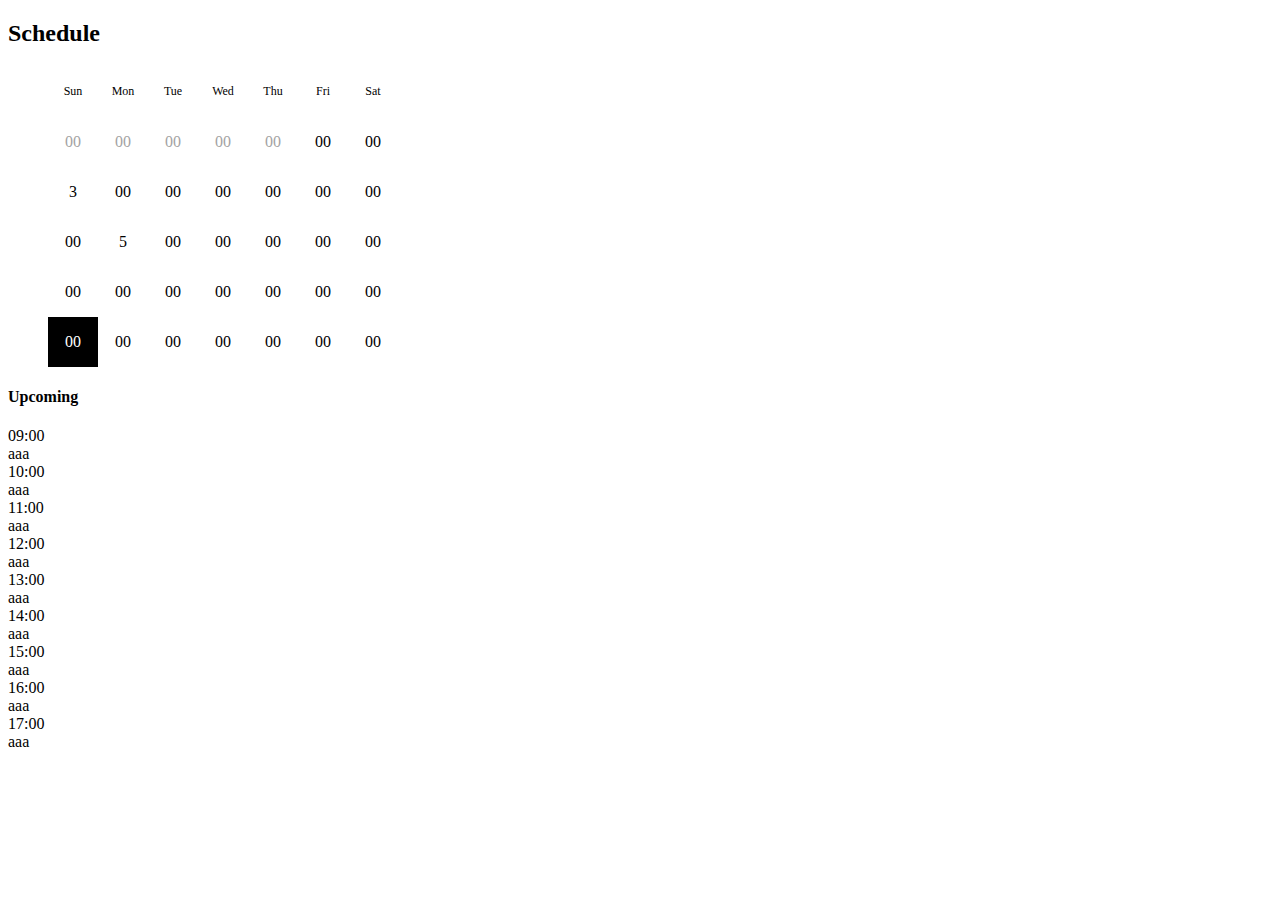
<file: 20220915/index.html>
<!DOCTYPE html>
<html lang="en">
  <head>
    <meta charset="UTF-8" />
    <meta http-equiv="X-UA-Compatible" content="IE=edge" />
    <meta name="viewport" content="width=device-width, initial-scale=1.0" />
    <title>Document</title>
    <link rel="stylesheet" href="style.css" />
  </head>
  <body>
    <section class="table">
      <h2>Schedule</h2>

      <ul class="calendar">
        <li class="calendar__item calendar__item--small">Sun</li>
        <li class="calendar__item calendar__item--small">Mon</li>
        <li class="calendar__item calendar__item--small">Tue</li>
        <li class="calendar__item calendar__item--small">Wed</li>
        <li class="calendar__item calendar__item--small">Thu</li>
        <li class="calendar__item calendar__item--small">Fri</li>
        <li class="calendar__item calendar__item--small">Sat</li>

        <li class="calendar__item calendar__item--grey">00</li>
        <li class="calendar__item calendar__item--grey">00</li>
        <li class="calendar__item calendar__item--grey">00</li>
        <li class="calendar__item calendar__item--grey">00</li>
        <li class="calendar__item calendar__item--grey">00</li>

        <li class="calendar__item">00</li>
        <li class="calendar__item">00</li>
        <li class="calendar__item">3</li>
        <li class="calendar__item">00</li>
        <li class="calendar__item">00</li>
        <li class="calendar__item">00</li>
        <li class="calendar__item">00</li>
        <li class="calendar__item">00</li>
        <li class="calendar__item">00</li>
        <li class="calendar__item">00</li>
        <li class="calendar__item">5</li>
        <li class="calendar__item">00</li>
        <li class="calendar__item">00</li>
        <li class="calendar__item">00</li>
        <li class="calendar__item">00</li>
        <li class="calendar__item">00</li>
        <li class="calendar__item">00</li>
        <li class="calendar__item">00</li>
        <li class="calendar__item">00</li>
        <li class="calendar__item">00</li>
        <li class="calendar__item">00</li>
        <li class="calendar__item">00</li>
        <li class="calendar__item">00</li>
        <li class="calendar__item calendar__item--active">00</li>
        <li class="calendar__item">00</li>
        <li class="calendar__item">00</li>
        <li class="calendar__item">00</li>
        <li class="calendar__item">00</li>
        <li class="calendar__item">00</li>
        <li class="calendar__item">00</li>
      </ul>
      <!-- ------------------------------------ -->

      <h4>Upcoming</h4>
      <div class="timeline">
        <div class="timeline__item">
          <div class="timeline__time">09:00</div>
          <div class="timeline__line">aaa</div>
        </div>

        <div class="timeline__item">
          <div class="timeline__time">10:00</div>
          <div class="timeline__line timeline__event">aaa</div>
        </div>

        <div class="timeline__item">
          <div class="timeline__time">11:00</div>
          <div class="timeline__line">aaa</div>
        </div>

        <div class="timeline__item">
          <div class="timeline__time">12:00</div>
          <div class="timeline__line">aaa</div>
        </div>

        <div class="timeline__item">
          <div class="timeline__time">13:00</div>
          <div class="timeline__line timeline__event">aaa</div>
        </div>

        <div class="timeline__item">
          <div class="timeline__time">14:00</div>
          <div class="timeline__line">aaa</div>
        </div>

        <div class="timeline__item">
          <div class="timeline__time">15:00</div>
          <div class="timeline__line">aaa</div>
        </div>

        <div class="timeline__item">
          <div class="timeline__time">16:00</div>
          <div class="timeline__line timeline__event">aaa</div>
        </div>

        <div class="timeline__item">
          <div class="timeline__time">17:00</div>
          <div class="timeline__line">aaa</div>
        </div>
       
      </div>

    </section>
  </body>
</html>
</file>
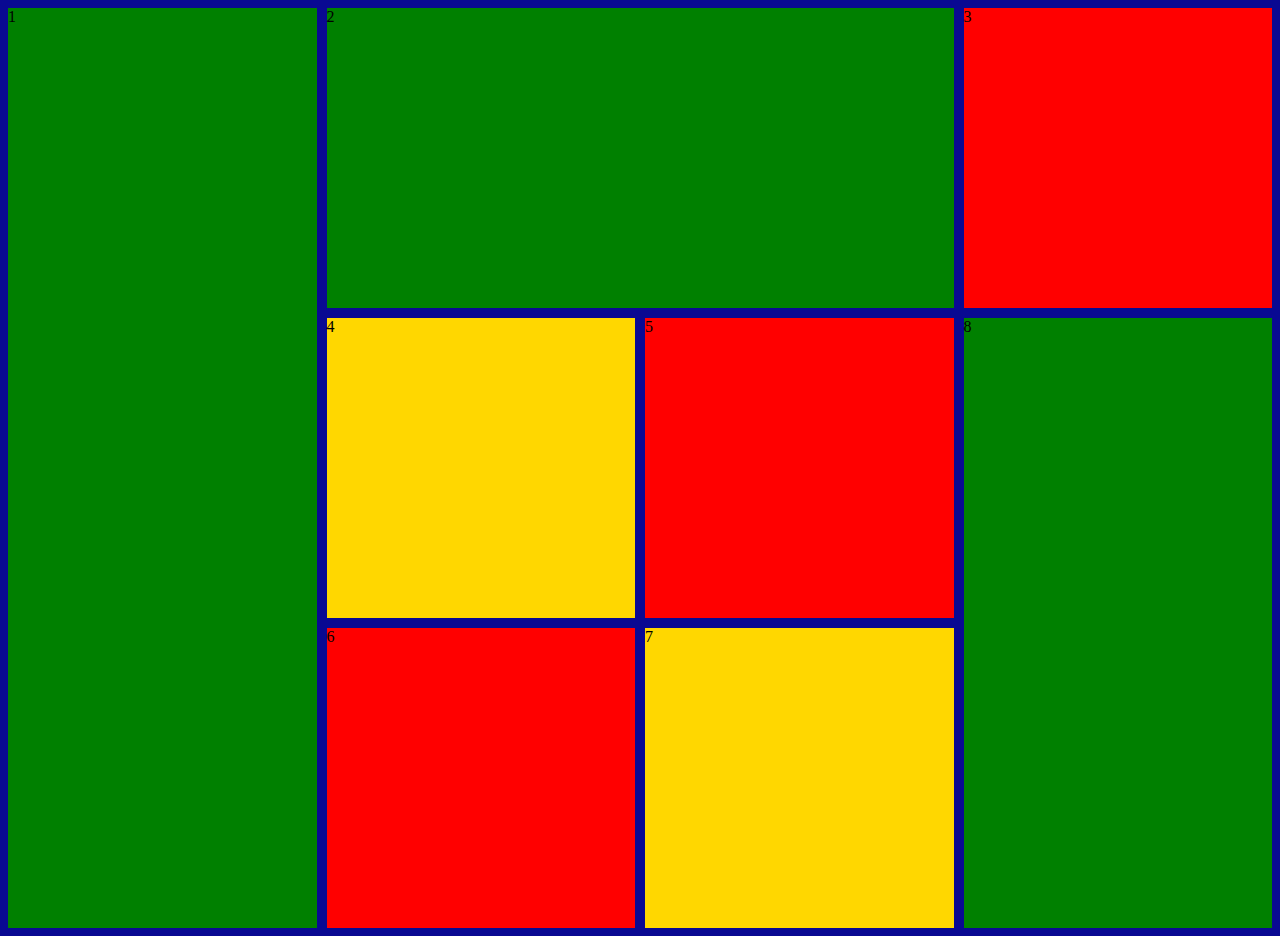
<file: HW20220922/index.html>
<!DOCTYPE html>
<html lang="en">
  <head>
    <meta charset="UTF-8" />
    <meta http-equiv="X-UA-Compatible" content="IE=edge" />
    <meta name="viewport" content="width=device-width, initial-scale=1.0" />
    <title>Grid</title>
    <!-- <link rel="stylesheet" href="style.css" /> -->
    <link rel="stylesheet" href="style.css">
  </head>
  <body>
   

<div class="wrapper">
  <div class="cell1 cell--green">1</div>
  <div class="cell2 cell--green">2</div>
  <div class="cell3 cell--red">3</div>
  <div class="cell4 cell--gold">4</div>
  <div class="cell5 cell--red">5</div>
  <div class="cell6 cell--red">6</div>
  <div class="cell7 cell--gold">7</div>
  <div class="cell8 cell--green">8</div>
</div>
  </body>
</html>
</file>
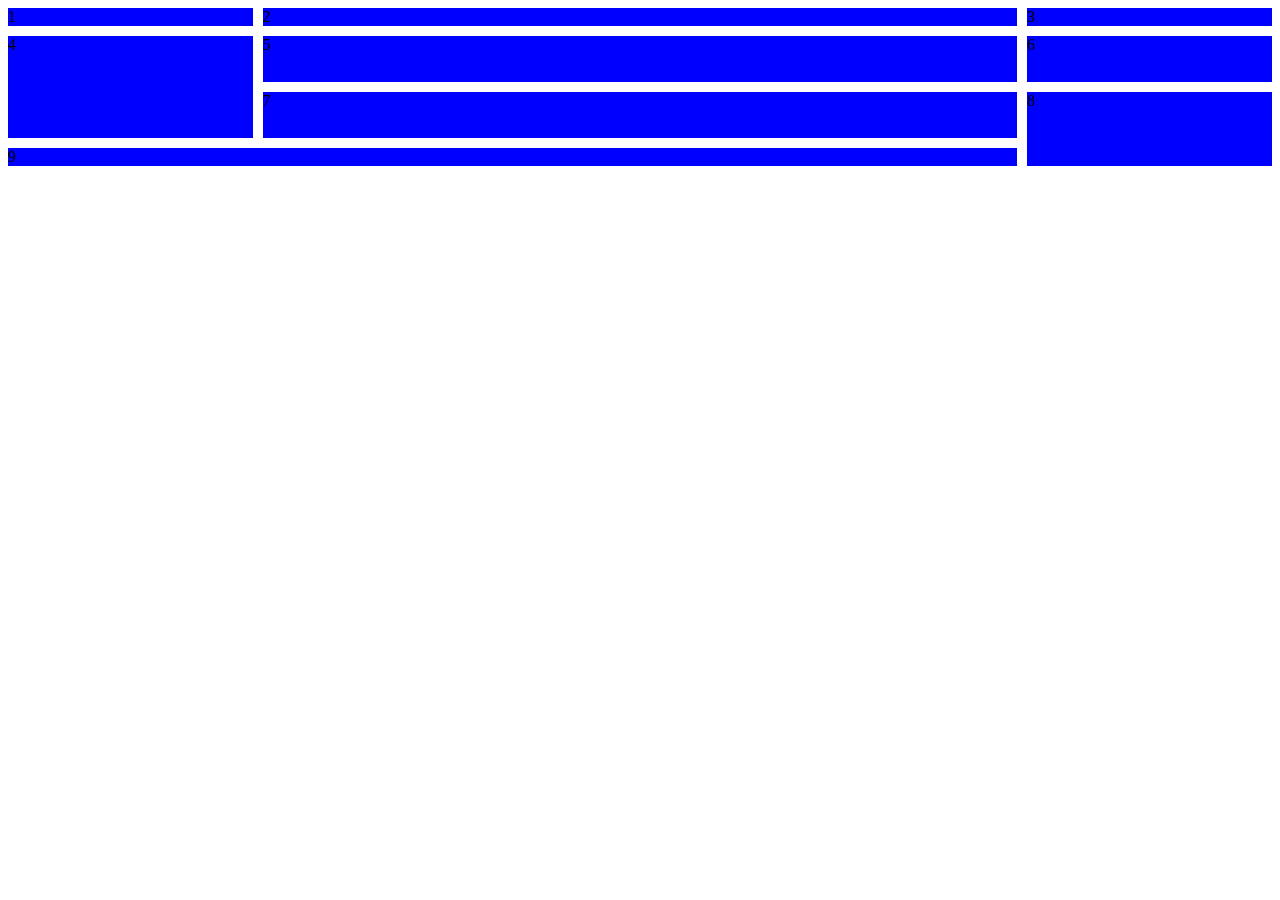
<file: HW2022092900/index.html>
<!DOCTYPE html>
<html lang="en">
  <head>
    <meta charset="UTF-8" />
    <meta http-equiv="X-UA-Compatible" content="IE=edge" />
    <meta name="viewport" content="width=device-width, initial-scale=1.0" />
    <title>Grid</title>
    <!-- <link rel="stylesheet" href="style.css" /> -->
    <link rel="stylesheet" href="style.css">
  </head>
  <body>
   

<div class="wrapper">
   <div class="cell1 cell--blue">1</div>
   <div class="cell2 cell--blue">2</div>
   <div class="cell3 cell--blue">3</div>
   <div class="cell4 cell--blue">4</div>
   <div class="cell5 cell--blue">5</div>
   <div class="cell6 cell--blue">6</div>
   <div class="cell7 cell--blue">7</div>
   <div class="cell8 cell--blue">8</div>
   <div class="cell9 cell--blue">9</div>
</div>
  </body>
</html>
</file>
<file: 20220915/style.css>
.calendar {
    padding: width0;
    width: 350px;
    display: flex;
    flex-wrap: wrap;
}
.calendar__item {
    list-style: none;
    width: calc(100%/7);
    aspect-ratio: 1;
    display: flex;
    justify-content: center;
    align-items: center;
    /* text-align: center; */
}
.calendar__item--small {
    font-size: .75rem;
}
.calendar__item--grey {
    color: rgb(163,163,163);
}
.calendar__item--active {
    background: #000;
    color: #fff;
}
</file>
<file: HW20220922/style.css>
*{
background: rgb(9, 9, 146);
}
.cell--green {
  background: green;
}
.cell--red{
    background: red;
  }
  .cell--gold {
    background: gold;
  }
.wrapper {
  height: 100%;
  width: 100%;
  display: grid;

  grid-template-columns: repeat(4, 1fr);
  grid-template-rows: repeat(3, calc(100vh / 3));
  grid-gap: 10px;
  grid-template-areas:
  "cell1 cell2 cell2 cell3"
  "cell1 cell4 cell5 cell8"
  "cell1 cell6 cell7 cell8"  
  ;
}
.cell1{
    grid-area: cell1;
}
.cell2{
    grid-area: cell2;
}
.cell3{
    grid-area: cell3;
}
.cell4{
    grid-area: cell4;
}
.cell5{
    grid-area: cell5;
}
.cell6{
    grid-area: cell6;
}
.cell7{
    grid-area: cell7;
}
.cell8{
    grid-area: cell8;
}
</file>
<file: HW2022092900/style.css>
/* *{
background: rgb(9, 9, 146);
} */
  .cell--blue {
    background: blue;
  }
.wrapper {
  height: 100%;
  width: 100%;
  display: grid;

  grid-template-columns: repeat(5, 1fr);
  grid-template-rows: repeat(6, 1fr);
  grid-gap: 10px;
  grid-template-areas:
  "cell1 cell2 cell2 cell2 cell3"
  "cell4 cell5 cell5 cell5 cell6"
  "cell4 cell5 cell5 cell5 cell6"
  "cell4 cell7 cell7 cell7 cell8"
  "cell4 cell7 cell7 cell7 cell8"
  "cell9 cell9 cell9 cell9 cell8"
  ;
}
.cell1{
    grid-area: cell1;
}
.cell2{
    grid-area: cell2;
}
.cell3{
    grid-area: cell3;
}
.cell4{
    grid-area: cell4;
}
.cell5{
    grid-area: cell5;
}
.cell6{
    grid-area: cell6;
}
.cell7{
    grid-area: cell7;
}
.cell8{
    grid-area: cell8;
}
.cell9{
    grid-area: cell9;
}
</file>
